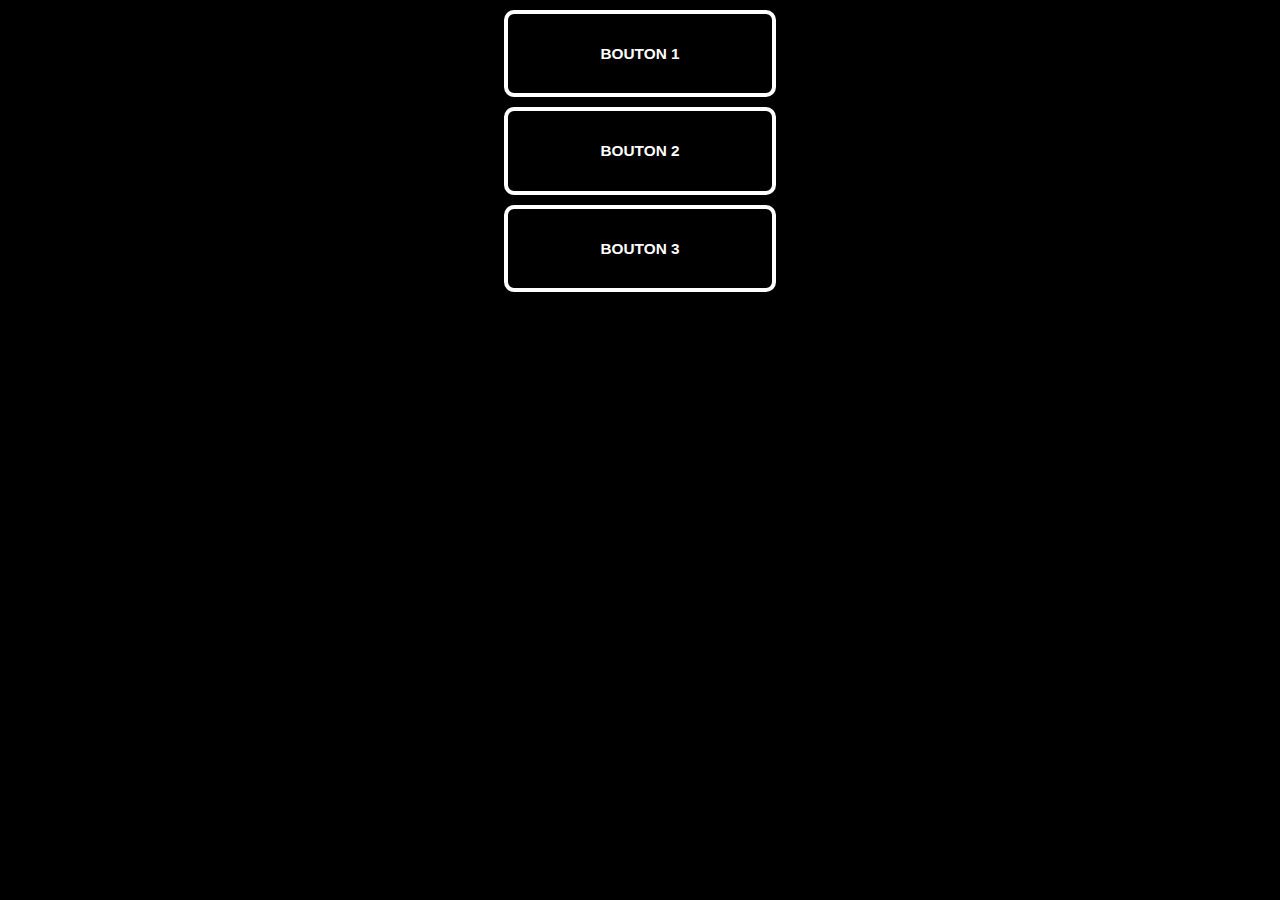
<file: test.html>
<!DOCTYPE html>
<html>
  <head>
    <title>Titre du document</title>
    <style>
      body {
      font-size: 60%;
      background: black;
      }
      button,
      button::after {
      -webkit-transition: all 0.3s;
      -moz-transition: all 0.3s;
      -o-transition: all 0.3s;
      transition: all 0.3s;
      }
      button {
      background: none;
      border: 4px solid #fff;
      border-radius: 10px;
      color: #fff;
      display: block;
      font-size: 1.6em;
      font-weight: bold;
      margin: 10px auto;
      padding: 2em 6em;
      position: relative;
      text-transform: uppercase;
      }
      button::before,
      button::after {
      background: #fff;
      content: '';
      position: absolute;
      z-index: -1;
      }
      button:hover {
      color: #29f2e4;
      }
      .button2::after {
      height: 100%;
      left: 0;
      top: 0;
      width: 0;
      }
      .button2:hover:after {
      width: 100%;
      }

    </style>
  </head>
  <body>
    <div class="container">
      <button type="button" class="button1">Bouton 1</button>
      <button type="button" class="button2">Bouton 2</button>
      <button type="button" class="button3">Bouton 3</button>
    </div>
  </body>
</html>
</file>
